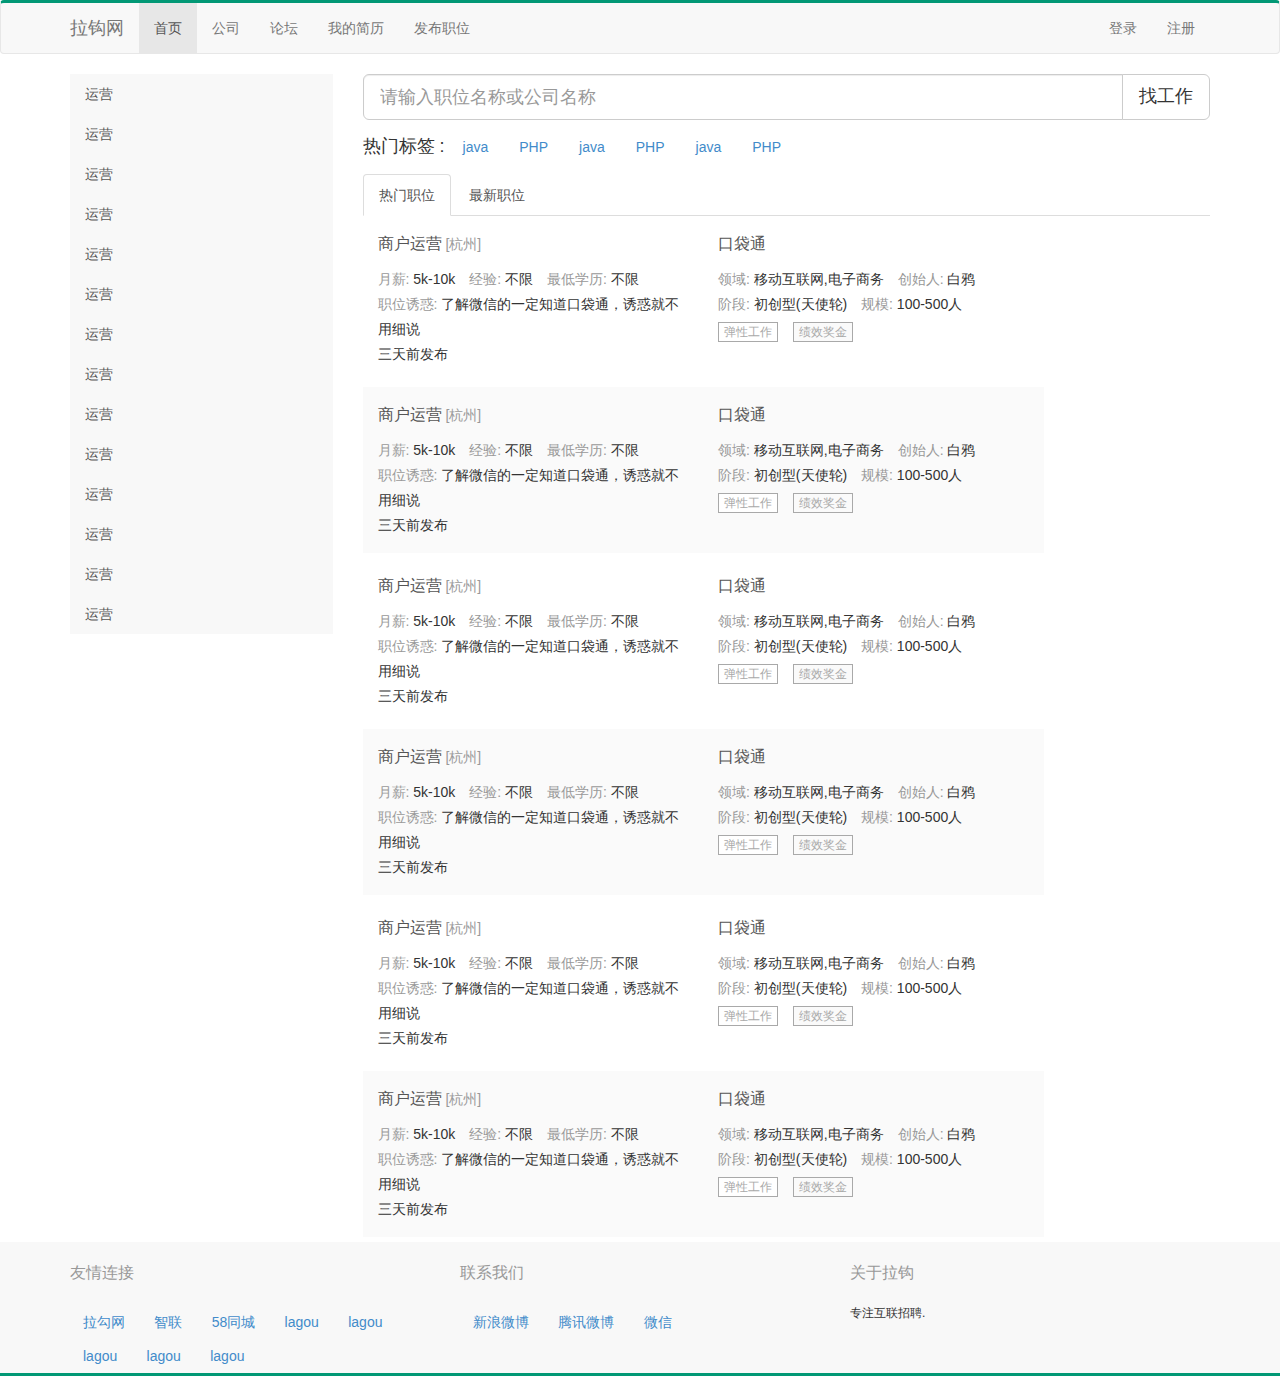
<file: index.html>
<!doctype html>
<html ng-app>
<head>
<meta charset="utf-8">
<title>lagou-最专业的招聘网站</title>
<link rel="stylesheet" type="text/css" href="bootstrap-3.0.3/css/bootstrap.css">
<link rel="stylesheet" type="text/css" href="css/main.css">
<script type="text/javascript" src="jquery/jquery-1.11.0.js"></script>
<script type="text/javascript" src="bootstrap-3.0.3/js/bootstrap.js"></script>
<script type="text/javascript" src="angular-1.2.6/angular.js"></script>
</head>
<body>
	<!-- header start-->
	<header class="navbar navbar-default" id="header">
		<div class="container">
			<div class="navbar-header">
				<button type="button" class="navbar-toggle" data-toggle="collapse" data-target="#headerNav">
					<span class="sr-only">Toggle navigation</span>
			        <span class="icon-bar"></span>
			        <span class="icon-bar"></span>
			        <span class="icon-bar"></span>
				</button>
				<a class="navbar-brand" href="#">拉钩网</a>
			</div>
			<div class="collapse navbar-collapse" id="headerNav">
				<ul class="nav navbar-nav">
					<li class="active">
						<a href="">首页</a>
					</li>
					<li>
						<a href="./company.html">公司</a>
					</li>
					<li>
						<a href="">论坛</a>
					</li>
					<li>
						<a href="">我的简历</a>
					</li>
					<li>
						<a href="">发布职位</a>
					</li>
				</ul>
				<ul class="nav navbar-nav navbar-right">
					<li>
						<a href="#" data-toggle="modal" data-target="#loginModal">登录</a>
					</li>
					<li>
						<a href="">注册</a>
					</li>
				</ul>
			</div>
		</div>
	</header>
	<!-- header end -->

	<!-- container start-->
	<div class="container" id="main">
		<div class="row">
			<div class="col-md-3" id="sidebar">
				<div class="mainnav">
					<ul class="nav">
						<li><a href="#">运营</a></li>
						<li><a href="#">运营</a></li>
						<li><a href="#">运营</a></li>
						<li><a href="#">运营</a></li>
						<li><a href="#">运营</a></li>
						<li><a href="#">运营</a></li>
						<li><a href="#">运营</a></li>
						<li><a href="#">运营</a></li>
						<li><a href="#">运营</a></li>
						<li><a href="#">运营</a></li>
						<li><a href="#">运营</a></li>
						<li><a href="#">运营</a></li>
						<li><a href="#">运营</a></li>
						<li><a href="#">运营</a></li>
					</ul>
				</div>
			</div>
			<div class="col-md-9" id="content">
				<div id="searchbox">
					<form class="form-inline">
						<div class="input-group input-group-lg">
							<input type="text" class="form-control" id="keywords" placeholder="请输入职位名称或公司名称">
							<span class="input-group-btn">
						    	<button class="btn btn-default" type="button">找工作</button>
						    </span>
						</div>
					</form>
				</div>
				<div id="hotsearch">
					<h4>热门标签 :
					<a href="" class="btn btn-link">java</a>
					<a href="" class="btn btn-link">PHP</a>
					<a href="" class="btn btn-link">java</a>
					<a href="" class="btn btn-link">PHP</a>
					<a href="" class="btn btn-link">java</a>
					<a href="" class="btn btn-link">PHP</a>
					</h4>
				</div>
				<div id="hottab">
					<ul class="nav nav-tabs">
						<li class="active"><a href="#hotjob" data-toggle="tab">热门职位</a></li>
						<li><a href="#lastjob" data-toggle="tab">最新职位</a></li>
					</ul>
				
					<div id="hottabContent" class="tab-content">
				        <div class="tab-pane fade active in" id="hotjob">
				        	<ul class="hot_job reset">
				        		<li>
				        			<div class="col-md-6">
				        				<div class="mb10">
				        					<a href="#">商户运营</a>&nbsp;<span class="c9">[杭州]</span>
				        				</div>
				        				<div>
				        					<span><em class="c9">月薪: </em>5k-10k</span>
				        					<span><em class="c9">经验: </em>不限</span>
				        					<span><em class="c9">最低学历: </em>不限</span>
				        					<br>
				        					<span><em class="c9">职位诱惑: </em>了解微信的一定知道口袋通，诱惑就不用细说</span>
				        					<br>
				        					<span>三天前发布</span>
				        				</div>
				        			</div>
				        			<div class="col-md-6">
				        				<div class="mb10">
				        					<a href="#">口袋通</a>
				        				</div>
				        				<div>
				        					<span><em class="c9">领域: </em> 移动互联网,电子商务</span>
				        					<span><em class="c9">创始人: </em>白鸦</span>
				        					<br>
				        					<span><em class="c9">阶段: </em>初创型(天使轮)</span>
				        					<span><em class="c9">规模: </em>100-500人</span>
				        					<ul class="ctags reset">
				        						<li>弹性工作</li>
				        						<li>绩效奖金</li>
				        					</ul>
				        				</div>
				        			</div>
				        		</li>
				        		<li>
				        			<div class="col-md-6">
				        				<div class="mb10">
				        					<a href="#">商户运营</a>&nbsp;<span class="c9">[杭州]</span>
				        				</div>
				        				<div>
				        					<span><em class="c9">月薪: </em>5k-10k</span>
				        					<span><em class="c9">经验: </em>不限</span>
				        					<span><em class="c9">最低学历: </em>不限</span>
				        					<br>
				        					<span><em class="c9">职位诱惑: </em>了解微信的一定知道口袋通，诱惑就不用细说</span>
				        					<br>
				        					<span>三天前发布</span>
				        				</div>
				        			</div>
				        			<div class="col-md-6">
				        				<div class="mb10">
				        					<a href="#">口袋通</a>
				        				</div>
				        				<div>
				        					<span><em class="c9">领域: </em> 移动互联网,电子商务</span>
				        					<span><em class="c9">创始人: </em>白鸦</span>
				        					<br>
				        					<span><em class="c9">阶段: </em>初创型(天使轮)</span>
				        					<span><em class="c9">规模: </em>100-500人</span>
				        					<ul class="ctags reset">
				        						<li>弹性工作</li>
				        						<li>绩效奖金</li>
				        					</ul>
				        				</div>
				        			</div>
				        		</li>
				        		<li>
				        			<div class="col-md-6">
				        				<div class="mb10">
				        					<a href="#">商户运营</a>&nbsp;<span class="c9">[杭州]</span>
				        				</div>
				        				<div>
				        					<span><em class="c9">月薪: </em>5k-10k</span>
				        					<span><em class="c9">经验: </em>不限</span>
				        					<span><em class="c9">最低学历: </em>不限</span>
				        					<br>
				        					<span><em class="c9">职位诱惑: </em>了解微信的一定知道口袋通，诱惑就不用细说</span>
				        					<br>
				        					<span>三天前发布</span>
				        				</div>
				        			</div>
				        			<div class="col-md-6">
				        				<div class="mb10">
				        					<a href="#">口袋通</a>
				        				</div>
				        				<div>
				        					<span><em class="c9">领域: </em> 移动互联网,电子商务</span>
				        					<span><em class="c9">创始人: </em>白鸦</span>
				        					<br>
				        					<span><em class="c9">阶段: </em>初创型(天使轮)</span>
				        					<span><em class="c9">规模: </em>100-500人</span>
				        					<ul class="ctags reset">
				        						<li>弹性工作</li>
				        						<li>绩效奖金</li>
				        					</ul>
				        				</div>
				        			</div>
				        		</li>
				        		<li>
				        			<div class="col-md-6">
				        				<div class="mb10">
				        					<a href="#">商户运营</a>&nbsp;<span class="c9">[杭州]</span>
				        				</div>
				        				<div>
				        					<span><em class="c9">月薪: </em>5k-10k</span>
				        					<span><em class="c9">经验: </em>不限</span>
				        					<span><em class="c9">最低学历: </em>不限</span>
				        					<br>
				        					<span><em class="c9">职位诱惑: </em>了解微信的一定知道口袋通，诱惑就不用细说</span>
				        					<br>
				        					<span>三天前发布</span>
				        				</div>
				        			</div>
				        			<div class="col-md-6">
				        				<div class="mb10">
				        					<a href="#">口袋通</a>
				        				</div>
				        				<div>
				        					<span><em class="c9">领域: </em> 移动互联网,电子商务</span>
				        					<span><em class="c9">创始人: </em>白鸦</span>
				        					<br>
				        					<span><em class="c9">阶段: </em>初创型(天使轮)</span>
				        					<span><em class="c9">规模: </em>100-500人</span>
				        					<ul class="ctags reset">
				        						<li>弹性工作</li>
				        						<li>绩效奖金</li>
				        					</ul>
				        				</div>
				        			</div>
				        		</li>
				        		<li>
				        			<div class="col-md-6">
				        				<div class="mb10">
				        					<a href="#">商户运营</a>&nbsp;<span class="c9">[杭州]</span>
				        				</div>
				        				<div>
				        					<span><em class="c9">月薪: </em>5k-10k</span>
				        					<span><em class="c9">经验: </em>不限</span>
				        					<span><em class="c9">最低学历: </em>不限</span>
				        					<br>
				        					<span><em class="c9">职位诱惑: </em>了解微信的一定知道口袋通，诱惑就不用细说</span>
				        					<br>
				        					<span>三天前发布</span>
				        				</div>
				        			</div>
				        			<div class="col-md-6">
				        				<div class="mb10">
				        					<a href="#">口袋通</a>
				        				</div>
				        				<div>
				        					<span><em class="c9">领域: </em> 移动互联网,电子商务</span>
				        					<span><em class="c9">创始人: </em>白鸦</span>
				        					<br>
				        					<span><em class="c9">阶段: </em>初创型(天使轮)</span>
				        					<span><em class="c9">规模: </em>100-500人</span>
				        					<ul class="ctags reset">
				        						<li>弹性工作</li>
				        						<li>绩效奖金</li>
				        					</ul>
				        				</div>
				        			</div>
				        		</li>
				        		<li>
				        			<div class="col-md-6">
				        				<div class="mb10">
				        					<a href="#">商户运营</a>&nbsp;<span class="c9">[杭州]</span>
				        				</div>
				        				<div>
				        					<span><em class="c9">月薪: </em>5k-10k</span>
				        					<span><em class="c9">经验: </em>不限</span>
				        					<span><em class="c9">最低学历: </em>不限</span>
				        					<br>
				        					<span><em class="c9">职位诱惑: </em>了解微信的一定知道口袋通，诱惑就不用细说</span>
				        					<br>
				        					<span>三天前发布</span>
				        				</div>
				        			</div>
				        			<div class="col-md-6">
				        				<div class="mb10">
				        					<a href="#">口袋通</a>
				        				</div>
				        				<div>
				        					<span><em class="c9">领域: </em> 移动互联网,电子商务</span>
				        					<span><em class="c9">创始人: </em>白鸦</span>
				        					<br>
				        					<span><em class="c9">阶段: </em>初创型(天使轮)</span>
				        					<span><em class="c9">规模: </em>100-500人</span>
				        					<ul class="ctags reset">
				        						<li>弹性工作</li>
				        						<li>绩效奖金</li>
				        					</ul>
				        				</div>
				        			</div>
				        		</li>
				        	</ul>
				        </div>
				        <div class="tab-pane fade" id="lastjob">
				        	<ul class="hot_job reset">
				        		<li>
				        			<div class="col-md-6">
				        				<div class="mb10">
				        					<a href="#">商户运营</a>&nbsp;<span class="c9">[杭州]</span>
				        				</div>
				        				<div>
				        					<span><em class="c9">月薪: </em>5k-10k</span>
				        					<span><em class="c9">经验: </em>不限</span>
				        					<span><em class="c9">最低学历: </em>不限</span>
				        					<br>
				        					<span><em class="c9">职位诱惑: </em>了解微信的一定知道口袋通，诱惑就不用细说</span>
				        					<br>
				        					<span>三天前发布</span>
				        				</div>
				        			</div>
				        			<div class="col-md-6">
				        				<div class="mb10">
				        					<a href="#">口袋通</a>
				        				</div>
				        				<div>
				        					<span><em class="c9">领域: </em> 移动互联网,电子商务</span>
				        					<span><em class="c9">创始人: </em>白鸦</span>
				        					<br>
				        					<span><em class="c9">阶段: </em>初创型(天使轮)</span>
				        					<span><em class="c9">规模: </em>100-500人</span>
				        					<ul class="ctags reset">
				        						<li>弹性工作</li>
				        						<li>绩效奖金</li>
				        					</ul>
				        				</div>
				        			</div>
				        		</li>
				        		<li>
				        			<div class="col-md-6">
				        				<div class="mb10">
				        					<a href="#">商户运营</a>&nbsp;<span class="c9">[杭州]</span>
				        				</div>
				        				<div>
				        					<span><em class="c9">月薪: </em>5k-10k</span>
				        					<span><em class="c9">经验: </em>不限</span>
				        					<span><em class="c9">最低学历: </em>不限</span>
				        					<br>
				        					<span><em class="c9">职位诱惑: </em>了解微信的一定知道口袋通，诱惑就不用细说</span>
				        					<br>
				        					<span>三天前发布</span>
				        				</div>
				        			</div>
				        			<div class="col-md-6">
				        				<div class="mb10">
				        					<a href="#">口袋通</a>
				        				</div>
				        				<div>
				        					<span><em class="c9">领域: </em> 移动互联网,电子商务</span>
				        					<span><em class="c9">创始人: </em>白鸦</span>
				        					<br>
				        					<span><em class="c9">阶段: </em>初创型(天使轮)</span>
				        					<span><em class="c9">规模: </em>100-500人</span>
				        					<ul class="ctags reset">
				        						<li>弹性工作</li>
				        						<li>绩效奖金</li>
				        					</ul>
				        				</div>
				        			</div>
				        		</li>
				        		<li>
				        			<div class="col-md-6">
				        				<div class="mb10">
				        					<a href="#">商户运营</a>&nbsp;<span class="c9">[杭州]</span>
				        				</div>
				        				<div>
				        					<span><em class="c9">月薪: </em>5k-10k</span>
				        					<span><em class="c9">经验: </em>不限</span>
				        					<span><em class="c9">最低学历: </em>不限</span>
				        					<br>
				        					<span><em class="c9">职位诱惑: </em>了解微信的一定知道口袋通，诱惑就不用细说</span>
				        					<br>
				        					<span>三天前发布</span>
				        				</div>
				        			</div>
				        			<div class="col-md-6">
				        				<div class="mb10">
				        					<a href="#">口袋通</a>
				        				</div>
				        				<div>
				        					<span><em class="c9">领域: </em> 移动互联网,电子商务</span>
				        					<span><em class="c9">创始人: </em>白鸦</span>
				        					<br>
				        					<span><em class="c9">阶段: </em>初创型(天使轮)</span>
				        					<span><em class="c9">规模: </em>100-500人</span>
				        					<ul class="ctags reset">
				        						<li>弹性工作</li>
				        						<li>绩效奖金</li>
				        					</ul>
				        				</div>
				        			</div>
				        		</li>
				        		<li>
				        			<div class="col-md-6">
				        				<div class="mb10">
				        					<a href="#">商户运营</a>&nbsp;<span class="c9">[杭州]</span>
				        				</div>
				        				<div>
				        					<span><em class="c9">月薪: </em>5k-10k</span>
				        					<span><em class="c9">经验: </em>不限</span>
				        					<span><em class="c9">最低学历: </em>不限</span>
				        					<br>
				        					<span><em class="c9">职位诱惑: </em>了解微信的一定知道口袋通，诱惑就不用细说</span>
				        					<br>
				        					<span>三天前发布</span>
				        				</div>
				        			</div>
				        			<div class="col-md-6">
				        				<div class="mb10">
				        					<a href="#">口袋通</a>
				        				</div>
				        				<div>
				        					<span><em class="c9">领域: </em> 移动互联网,电子商务</span>
				        					<span><em class="c9">创始人: </em>白鸦</span>
				        					<br>
				        					<span><em class="c9">阶段: </em>初创型(天使轮)</span>
				        					<span><em class="c9">规模: </em>100-500人</span>
				        					<ul class="ctags reset">
				        						<li>弹性工作</li>
				        						<li>绩效奖金</li>
				        					</ul>
				        				</div>
				        			</div>
				        		</li>
				        		<li>
				        			<div class="col-md-6">
				        				<div class="mb10">
				        					<a href="#">商户运营</a>&nbsp;<span class="c9">[杭州]</span>
				        				</div>
				        				<div>
				        					<span><em class="c9">月薪: </em>5k-10k</span>
				        					<span><em class="c9">经验: </em>不限</span>
				        					<span><em class="c9">最低学历: </em>不限</span>
				        					<br>
				        					<span><em class="c9">职位诱惑: </em>了解微信的一定知道口袋通，诱惑就不用细说</span>
				        					<br>
				        					<span>三天前发布</span>
				        				</div>
				        			</div>
				        			<div class="col-md-6">
				        				<div class="mb10">
				        					<a href="#">口袋通</a>
				        				</div>
				        				<div>
				        					<span><em class="c9">领域: </em> 移动互联网,电子商务</span>
				        					<span><em class="c9">创始人: </em>白鸦</span>
				        					<br>
				        					<span><em class="c9">阶段: </em>初创型(天使轮)</span>
				        					<span><em class="c9">规模: </em>100-500人</span>
				        					<ul class="ctags reset">
				        						<li>弹性工作</li>
				        						<li>绩效奖金</li>
				        					</ul>
				        				</div>
				        			</div>
				        		</li>
				        		<li>
				        			<div class="col-md-6">
				        				<div class="mb10">
				        					<a href="#">商户运营</a>&nbsp;<span class="c9">[杭州]</span>
				        				</div>
				        				<div>
				        					<span><em class="c9">月薪: </em>5k-10k</span>
				        					<span><em class="c9">经验: </em>不限</span>
				        					<span><em class="c9">最低学历: </em>不限</span>
				        					<br>
				        					<span><em class="c9">职位诱惑: </em>了解微信的一定知道口袋通，诱惑就不用细说</span>
				        					<br>
				        					<span>三天前发布</span>
				        				</div>
				        			</div>
				        			<div class="col-md-6">
				        				<div class="mb10">
				        					<a href="#">口袋通</a>
				        				</div>
				        				<div>
				        					<span><em class="c9">领域: </em> 移动互联网,电子商务</span>
				        					<span><em class="c9">创始人: </em>白鸦</span>
				        					<br>
				        					<span><em class="c9">阶段: </em>初创型(天使轮)</span>
				        					<span><em class="c9">规模: </em>100-500人</span>
				        					<ul class="ctags reset">
				        						<li>弹性工作</li>
				        						<li>绩效奖金</li>
				        					</ul>
				        				</div>
				        			</div>
				        		</li>
				        	</ul>
				        </div>
				    </div>
			     </div>
			</div>
		</div>
	</div>
	<!--container end-->

	<!-- footer start-->
	<footer class="navbar-default" id="footer">
		<div class="container">
			<div class="row">
				<div class="col-md-4">
					<p class="p4">友情连接</p>
					<a href="" class="btn btn-link">拉勾网</a>
					<a href="" class="btn btn-link">智联</a>
					<a href="" class="btn btn-link">58同城</a>
					<a href="" class="btn btn-link">lagou</a>
					<a href="" class="btn btn-link">lagou</a>
					<a href="" class="btn btn-link">lagou</a>
					<a href="" class="btn btn-link">lagou</a>
					<a href="" class="btn btn-link">lagou</a>
				</div>
				<div class="col-md-4">
					<p class="p4">联系我们</p>
					<a href="" class="btn btn-link">新浪微博</a>
					<a href="" class="btn btn-link">腾讯微博</a>
					<a href="" class="btn btn-link">微信</a>
				</div>
				<div class="col-md-4">
					<p class="p4">关于拉钩</p>
					<p>专注互联招聘.</p>
				</div>
			</div>
		</div>
	</footer>
	<!--footer end-->

	<!-- Modal -->
	<div class="modal fade" id="loginModal" tabindex="-1" role="dialog" aria-labelledby="myModalLabel" aria-hidden="true">
	  <div class="modal-dialog">
	    <div class="modal-content">
	      <div class="modal-header">
	        <button type="button" class="close" data-dismiss="modal" aria-hidden="true">&times;</button>
	        <h4 class="modal-title" id="myModalLabel">登录拉钩</h4>
	      </div>
	      <div class="modal-body row">
	      	<div class="col-md-7">
	        <form class="form-horizontal" role="form">
			  <div class="form-group">
			      <input type="email" class="form-control" id="inputEmail3" placeholder="请输入用户名或邮箱">
			  </div>
			  <div class="form-group">
			      <input type="password" class="form-control" id="inputPassword3" placeholder="请输入密码">
			  </div>
			  <div class="form-group">
			      <a type="submit" class="btn btn-link">登 录</a>
			      <a type="button" class="btn btn-link" data-dismiss="modal">关 闭</a>
			  </div>
			</form>
			</div>
			<div class="col-md-5"></div>
	      </div>
	    </div><!-- /.modal-content -->
	  </div><!-- /.modal-dialog -->
	</div><!-- /.modal -->
</body>
</html>
</file>
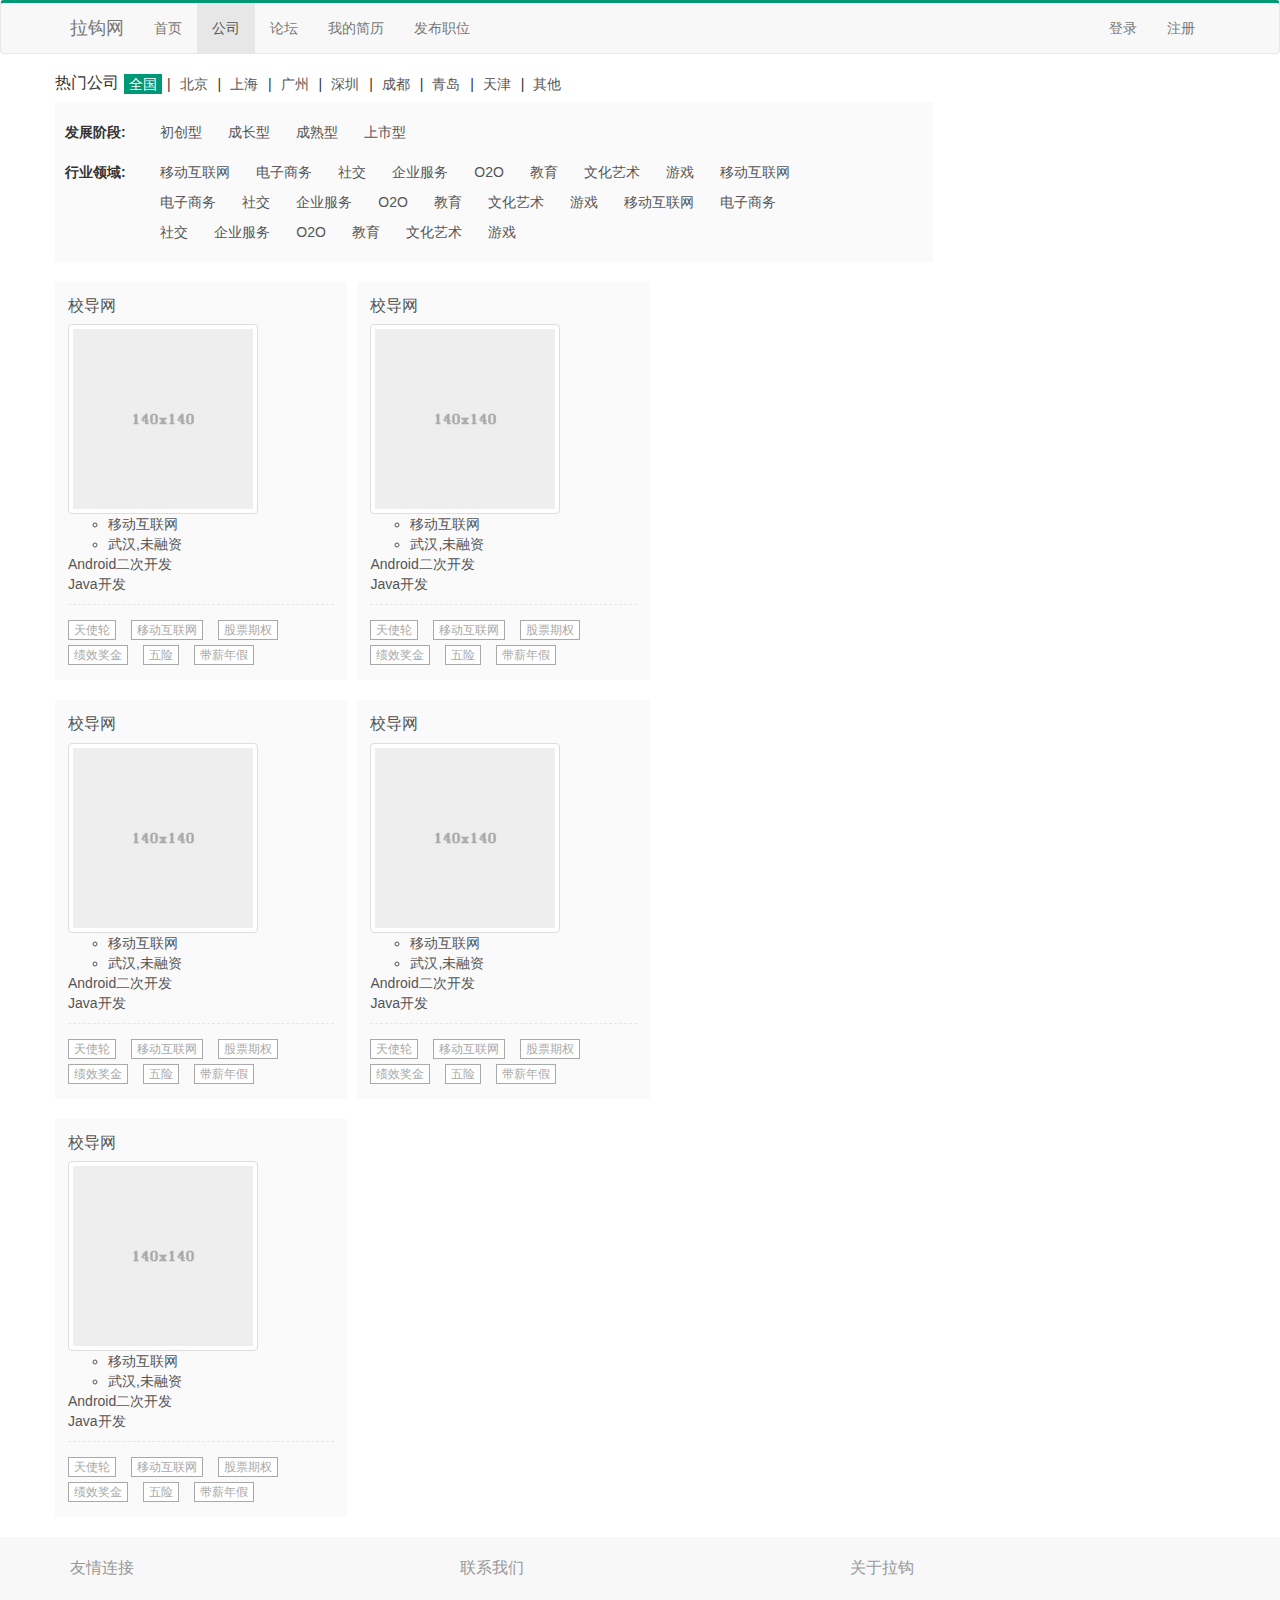
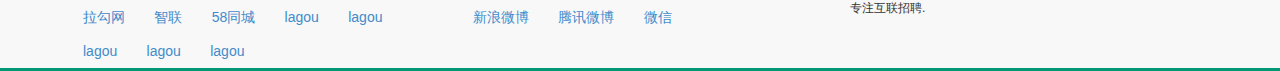
<file: company.html>
<!doctype html>
<html ng-app>
<head>
<meta charset="utf-8">
<title>lagou-最专业的招聘网站</title>
<link rel="stylesheet" type="text/css" href="bootstrap-3.0.3/css/bootstrap.css">
<link rel="stylesheet" type="text/css" href="css/main.css">
<script type="text/javascript" src="jquery/jquery-1.11.0.js"></script>
<script type="text/javascript" src="bootstrap-3.0.3/js/bootstrap.js"></script>
<script type="text/javascript" src="angular-1.2.6/angular.js"></script>
</head>
<body>
	<!-- header start-->
	<header class="navbar navbar-default" id="header">
		<div class="container">
			<div class="navbar-header">
				<button type="button" class="navbar-toggle" data-toggle="collapse" data-target="#headerNav">
					<span class="sr-only">Toggle navigation</span>
			        <span class="icon-bar"></span>
			        <span class="icon-bar"></span>
			        <span class="icon-bar"></span>
				</button>
				<a class="navbar-brand" href="#">拉钩网</a>
			</div>
			<div class="collapse navbar-collapse" id="headerNav">
				<ul class="nav navbar-nav">
					<li>
						<a href="./index.html">首页</a>
					</li>
					<li class="active">
						<a href="">公司</a>
					</li>
					<li>
						<a href="">论坛</a>
					</li>
					<li>
						<a href="">我的简历</a>
					</li>
					<li>
						<a href="">发布职位</a>
					</li>
				</ul>
				<ul class="nav navbar-nav navbar-right">
					<li>
						<a href="#" data-toggle="modal" data-target="#loginModal">登录</a>
					</li>
					<li>
						<a href="">注册</a>
					</li>
				</ul>
			</div>
		</div>
	</header>
	<!-- header end -->

	<!-- container start-->
	<div class="container" id="main">
		<div class="row">
			<div class="col-md-9" id="content">
				<div class="company-tag mb20">
					<div class="row">
						<h2 class="fl">热门公司</h2>
						<ul class="workspace reset">
							<li class="active"><a href="javascript:void(0)">全国</a></li>
							<li><a href="javascript:void(0)">北京</a></li>
							<li><a href="javascript:void(0)">上海</a></li>
							<li><a href="javascript:void(0)">广州</a></li>
							<li><a href="javascript:void(0)">深圳</a></li>
							<li><a href="javascript:void(0)">成都</a></li>
							<li><a href="javascript:void(0)">青岛</a></li>
							<li><a href="javascript:void(0)">天津</a></li>
							<li><a href="javascript:void(0)">其他</a></li>
						</ul>
					</div>
					<div class="row ctype">
						<div class="row mb10">
							<strong class="col-md-1">发展阶段:</strong>
							<span class="col-md-10">
							<a href="javascript:void(0)">初创型</a> 
							<a href="javascript:void(0)">成长型</a> 
							<a href="javascript:void(0)">成熟型</a>
							<a href="javascript:void(0)">上市型</a>
							</span>
						</div>

						<div class="row">
							<strong class="col-md-1">行业领域:</strong>
							<span class="col-md-10">
							<a href="javascript:void(0)">移动互联网</a>
							<a href="javascript:void(0)">电子商务</a>
							<a href="javascript:void(0)">社交</a>
							<a href="javascript:void(0)">企业服务</a>
							<a href="javascript:void(0)">O2O</a>
							<a href="javascript:void(0)">教育</a>
							<a href="javascript:void(0)">文化艺术</a>
							<a href="javascript:void(0)">游戏</a>
							<a href="javascript:void(0)">移动互联网</a>
							<a href="javascript:void(0)">电子商务</a>
							<a href="javascript:void(0)">社交</a>
							<a href="javascript:void(0)">企业服务</a>
							<a href="javascript:void(0)">O2O</a>
							<a href="javascript:void(0)">教育</a>
							<a href="javascript:void(0)">文化艺术</a>
							<a href="javascript:void(0)">游戏</a>
							<a href="javascript:void(0)">移动互联网</a>
							<a href="javascript:void(0)">电子商务</a>
							<a href="javascript:void(0)">社交</a>
							<a href="javascript:void(0)">企业服务</a>
							<a href="javascript:void(0)">O2O</a>
							<a href="javascript:void(0)">教育</a>
							<a href="javascript:void(0)">文化艺术</a>
							<a href="javascript:void(0)">游戏</a>
							</span>
						</div>
					</div>
				</div>
				<div class="company row">
					<ul class="companylist reset ">
						<li class="col-md-4">
							<a href="#">
								<h2>校导网</h2>
								<div>
									<img data-src="" class="img-thumbnail" alt="140x140" src="[data-uri]" style="width: 190px; height: 190px;">
									<ul>
										<li>移动互联网</li>
										<li>武汉,未融资</li>
									</ul>
								</div>
							</a>
							<a href="#">Android二次开发</a>
							<a href="#">Java开发</a>
							<ul class="ctags reset">
								<li>天使轮</li>
								<li>移动互联网</li>
								<li>股票期权</li>
								<li>绩效奖金</li>
								<li>五险</li>
								<li>带薪年假</li>
							</ul>
						</li>
						<li class="col-md-4">
							<a href="#">
								<h2>校导网</h2>
								<div>
									<img data-src="" class="img-thumbnail" alt="140x140" src="[data-uri]" style="width: 190px; height: 190px;">
									<ul>
										<li>移动互联网</li>
										<li>武汉,未融资</li>
									</ul>
								</div>
							</a>
							<a href="#">Android二次开发</a>
							<a href="#">Java开发</a>
							<ul class="ctags reset">
								<li>天使轮</li>
								<li>移动互联网</li>
								<li>股票期权</li>
								<li>绩效奖金</li>
								<li>五险</li>
								<li>带薪年假</li>
							</ul>
						</li>
						<li class="col-md-4">
							<a href="#">
								<h2>校导网</h2>
								<div>
									<img data-src="" class="img-thumbnail" alt="140x140" src="[data-uri]" style="width: 190px; height: 190px;">
									<ul>
										<li>移动互联网</li>
										<li>武汉,未融资</li>
									</ul>
								</div>
							</a>
							<a href="#">Android二次开发</a>
							<a href="#">Java开发</a>
							<ul class="ctags reset">
								<li>天使轮</li>
								<li>移动互联网</li>
								<li>股票期权</li>
								<li>绩效奖金</li>
								<li>五险</li>
								<li>带薪年假</li>
							</ul>
						</li>
						<li class="col-md-4">
							<a href="#">
								<h2>校导网</h2>
								<div>
									<img data-src="" class="img-thumbnail" alt="140x140" src="[data-uri]" style="width: 190px; height: 190px;">
									<ul>
										<li>移动互联网</li>
										<li>武汉,未融资</li>
									</ul>
								</div>
							</a>
							<a href="#">Android二次开发</a>
							<a href="#">Java开发</a>
							<ul class="ctags reset">
								<li>天使轮</li>
								<li>移动互联网</li>
								<li>股票期权</li>
								<li>绩效奖金</li>
								<li>五险</li>
								<li>带薪年假</li>
							</ul>
						</li>
						<li class="col-md-4">
							<a href="#">
								<h2>校导网</h2>
								<div>
									<img data-src="" class="img-thumbnail" alt="140x140" src="[data-uri]" style="width: 190px; height: 190px;">
									<ul>
										<li>移动互联网</li>
										<li>武汉,未融资</li>
									</ul>
								</div>
							</a>
							<a href="#">Android二次开发</a>
							<a href="#">Java开发</a>
							<ul class="ctags reset">
								<li>天使轮</li>
								<li>移动互联网</li>
								<li>股票期权</li>
								<li>绩效奖金</li>
								<li>五险</li>
								<li>带薪年假</li>
							</ul>
						</li>
					</ul>
				</div>
			</div>
			<div class="col-md-3" id="sidebar">
			</div>
		</div>
	</div>
	<!--container end-->

	<!-- footer start-->
	<footer class="navbar-default" id="footer">
		<div class="container">
			<div class="row">
				<div class="col-md-4">
					<p class="p4">友情连接</p>
					<a href="" class="btn btn-link">拉勾网</a>
					<a href="" class="btn btn-link">智联</a>
					<a href="" class="btn btn-link">58同城</a>
					<a href="" class="btn btn-link">lagou</a>
					<a href="" class="btn btn-link">lagou</a>
					<a href="" class="btn btn-link">lagou</a>
					<a href="" class="btn btn-link">lagou</a>
					<a href="" class="btn btn-link">lagou</a>
				</div>
				<div class="col-md-4">
					<p class="p4">联系我们</p>
					<a href="" class="btn btn-link">新浪微博</a>
					<a href="" class="btn btn-link">腾讯微博</a>
					<a href="" class="btn btn-link">微信</a>
				</div>
				<div class="col-md-4">
					<p class="p4">关于拉钩</p>
					<p>专注互联招聘.</p>
				</div>
			</div>
		</div>
	</footer>
	<!--footer end-->

	<!-- Modal -->
	<div class="modal fade" id="loginModal" tabindex="-1" role="dialog" aria-labelledby="myModalLabel" aria-hidden="true">
	  <div class="modal-dialog">
	    <div class="modal-content">
	      <div class="modal-header">
	        <button type="button" class="close" data-dismiss="modal" aria-hidden="true">&times;</button>
	        <h4 class="modal-title" id="myModalLabel">登录拉钩</h4>
	      </div>
	      <div class="modal-body row">
	      	<div class="col-md-7">
	        <form class="form-horizontal" role="form">
			  <div class="form-group">
			      <input type="email" class="form-control" id="inputEmail3" placeholder="请输入用户名或邮箱">
			  </div>
			  <div class="form-group">
			      <input type="password" class="form-control" id="inputPassword3" placeholder="请输入密码">
			  </div>
			  <div class="form-group">
			      <a type="submit" class="btn btn-link">登 录</a>
			      <a type="button" class="btn btn-link" data-dismiss="modal">关 闭</a>
			  </div>
			</form>
			</div>
			<div class="col-md-5"></div>
	      </div>
	    </div><!-- /.modal-content -->
	  </div><!-- /.modal-dialog -->
	</div><!-- /.modal -->
</body>
</html>
</file>
<file: css/main.css>
#header{
	border-top: 3px solid #019875;
}
.mainnav{
	background-color:#f8f8f8;
}
.mainnav ul a:hover{
	border-right: 1px solid #019875;
}

ul.reset{
	padding: 0;
	margin: 0;
	list-style: none;
}
.hot_job li{
	padding: 15px 0;
	line-height: 25px;
	display: inline-block;
}
.hot_job li:nth-child(even){
	background-color: #fafafa;
}
.hot_job a{
	font-size: 16px;
}
.hot_job span{
	margin-right: 10px;
}
.c9{
	color: #999;
}
em{
	font-style: normal;
}
.mt10 {margin-top: 10px;}
.mb10 {margin-bottom: 10px;}
.mb20 {margin-bottom: 20px;}
.ctags li{
	font-size:12px;
	float:left; 
	padding:0 5px; 
	background:#fff; 
	border:1px solid #a9a9a9;
	color:#a9a9a9;
	margin:5px 15px 0 0; 
	line-height:18px;
}
#footer{
	font-size: 12px;
	border-bottom: 3px solid #019875;
}
#footer .p4{
	margin: 10px auto;
	padding: 10px 0;
	font-size: 16px;
	color: #999;
}

body{
	font-family:"Microsoft YaHei",Helvetica, Arial, sans-serif !important;
}
::selection {
	background: #019875;
	color:white;
}
::-moz-selection{
	background: #019875;
	color:white;
}
/*公司标签样式*/
.company-tag h2 {margin: 0 0 10px 0;}
.company-tag a {
	padding: 2px 5px;
	color: #555;
}
.company-tag a:hover {
	background: #019875;
	color:#fff;
}
ul.workspace {margin: 0 0 15px 0;}
.workspace li {
	float: left;
	margin-left: 5px;
}
.workspace li + li:before {content: " | ";}

.workspace li.active a {
	background: #019875;
	color:#fff;
}

.ctype{
	background-color: #fafafa;
	padding: 20px 15px 10px 25px;
}
.ctype a{
	float: left;
	margin: 0 10px 10px 0;
	padding: 0 8px;
	white-space: nowrap;
}
.ctype strong{
	padding-left: 0;
	white-space: nowrap;
}
.companylist > li{
	background-color: #fafafa;
	float: left;
	margin: 0 10px 20px 0;
	padding: 15px 13px;
}
.companylist a {
	display: block;
}
.companylist a h2{
	margin: 0 0 10px;
}
.companylist a:hover h2{
	text-decoration: underline;
}
.companylist ul.ctags{
	margin: 10px 0 0 0;
	padding-top: 10px;
	border-top: 1px dashed #e7e7e7;
}
.fl {float: left !important;}
.fr {float: right !important;}
h2 {
	font-family:"Microsoft YaHei",Helvetica, Arial, sans-serif !important;
	font-size: 16px;
}
a {
	color:#555; 
	text-decoration:none;
	cursor:pointer;
	-moz-transition: background-color 0.2s ease-out,color 0.1s ease-out;
    -webkit-transition: background-color 0.2s ease-out,color 0.1s ease-out;
    -ms-transition: background-color 0.2s ease-out,color 0.1s ease-out;
    transition: background-color 0.2s ease-out,color 0.1s ease-out;
}
a:hover{
	color:#019875;
	text-decoration:none;
}
</file>
